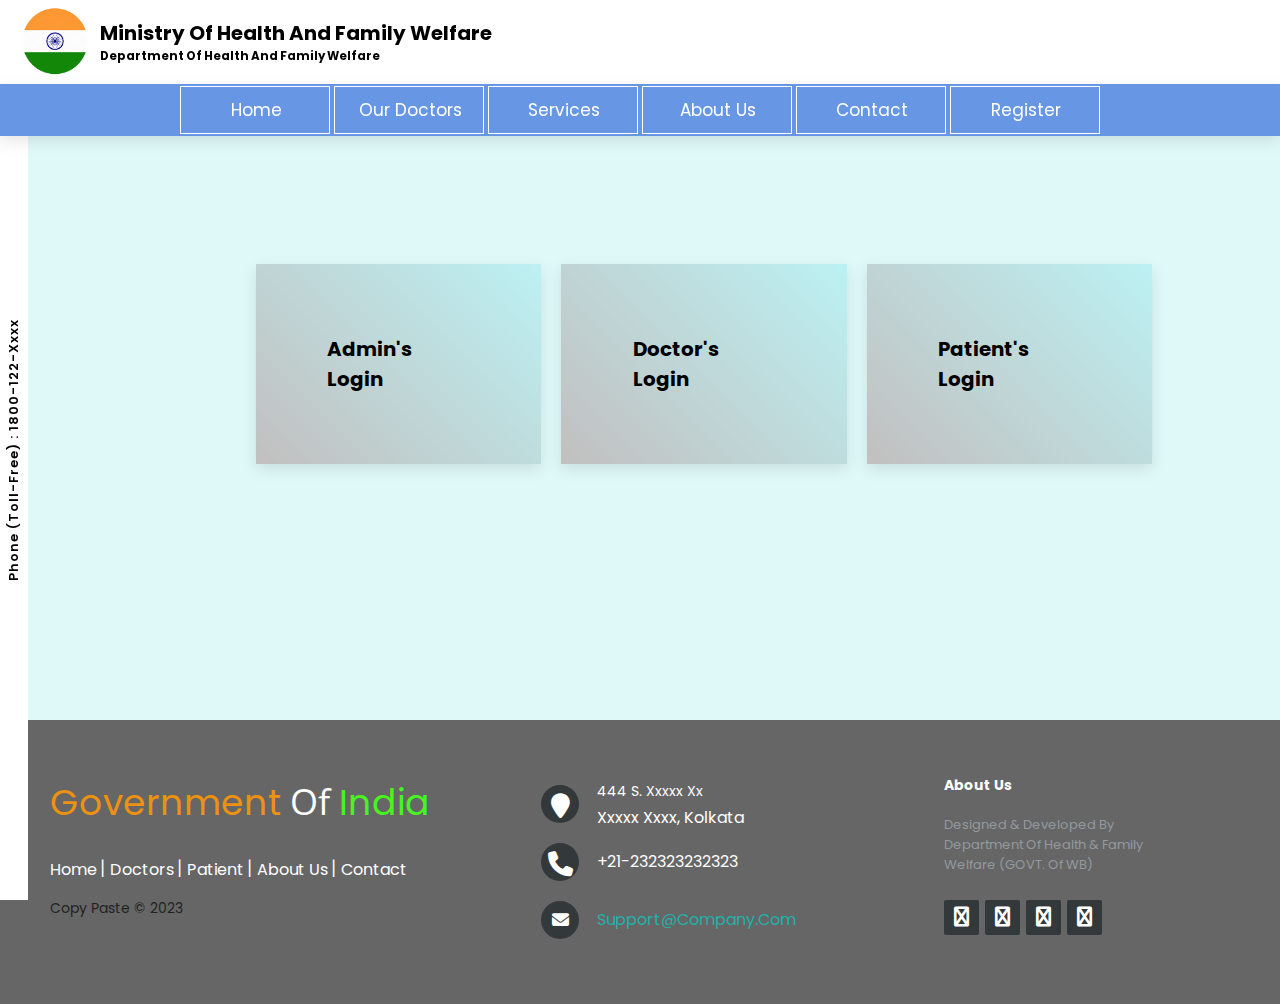
<file: index.html>
<!DOCTYPE html>
<html lang="en">

<head>
  <meta charset="UTF-8" />
  <meta name="viewport" content="width=device-width, initial-scale=1.0" />
  <title>Medical Website</title>
  <link rel="stylesheet" href="https://cdnjs.cloudflare.com/ajax/libs/font-awesome/6.4.2/css/all.min.css" />
  <link rel="stylesheet" href="mainstyle.css" />
</head>

<body>
  <!-- creating a header -->
  <header class="header">
    <div>
      <img src="./download__1_-removebg-preview.png" alt="" class="logo" />
    </div>
    <div class="head">
      <h1>Ministry of Health and Family Welfare</h1>
      <h3>Department of Health and Family Welfare</h3>
    </div>
  </header>

  <nav class="navbar">
    <ul>
      <li><a href="#">Home</a></li>
      <li><a href="#">Our Doctors</a></li>
      <li><a href="#">Services</a></li>
      <li><a href="#">About us</a></li>
      <li><a href="#">Contact</a></li>
      <li><a href="#">Register</a>
        <ul class="submenu">
          <li><a href="register/register.html">Patient Register</a></li>
          <li><a href="#">Doctors Register</a></li>
        </ul>
      </li>
    </ul>
    <!-- <a href="#">Home</a>
      <a href="#">Our Doctors</a>
      <a href="#">Services</a>
      <a href="#">About us</a>
      <a href="#">Contact</a>
      <a href="#">Register</a> -->
  </nav>

  <section class="home">
    <div class="toll-free-no">Phone (Toll-Free) : 1800-122-xxxx</div>
    <div class="container">
      <div class="box"><a href="admin_login.php">
          <h3>Admin's Login</h3>
        </a></div>
      <div class="box"><a href="login page/doctor_login.html">
          <h3>Doctor's Login</h3>
        </a></div>
      <div class="box"><a href="patient_page/patient_page/patient.php">
          <h3>Patient's Login</h3>
        </a></div>
    </div>
  </section>
  <!-- <footer>
      <p>&copy; 2021 Medical Website. All rights reserved.</p>
    </footer> -->
  <!-- <footer>
      <div class="footer-conatiner">
        <div class="social-icons">
          <a href=""><i class="fa-brands fa-facebook"></i></a>
          <a href=""><i class="fa-brands fa-instagram"></i></a>
          <a href=""><i class="fa-brands fa-twitter"></i></a>
          <a href=""><i class="fa-brands fa-youtube"></i></a>
          <a href=""><i class="fa-brands fa-google-plus"></i></a>
        </div>
        <div class="footer-nav">
          <ul>
            <li><a href="#">Home</a></li>
            <li><a href="#">News</a></li>
            <li><a href="#">About us</a></li>
            <li><a href="#">Contact us</a></li>
          </ul>
        </div>
      </div>
      <div class="footer-bottom">
        <p>
          Copyright &copy; 2023; Designed By
          <span class="designer">TINT</span>
        </p>
      </div>
    </footer> -->
  <footer class="footer-distributed">

    <div class="footer-left">

      <h3>
        <span1>Government</span1> of <span>India</span>
      </h3>

      <p class="footer-links">
        <a href="#" class="link-1">Home</a>

        <a href="#">Doctors</a>

        <a href="#">Patient</a>

        <a href="#">About Us</a>

        <a href="#">Contact</a>
      </p>

      <p class="footer-company-name">Copy paste © 2023</p>
    </div>

    <div class="footer-center">

      <div>
        <i class="fa fa-map-marker"></i>
        <p><span>444 S. Xxxxx xx</span> xxxxx xxxx, Kolkata</p>
      </div>

      <div>
        <i class="fa fa-phone"></i>
        <p>+21-232323232323</p>
      </div>

      <div>
        <i class="fa fa-envelope"></i>
        <p><a href="mailto:support@company.com">support@company.com</a></p>
      </div>

    </div>

    <div class="footer-right">

      <p class="footer-company-about">
        <span>About Us</span>
        Designed & Developed by Department of Health & Family Welfare (GOVT. of WB)
      </p>

      <div class="footer-icons">

        <a href="#"><i class="fa fa-facebook"></i></a>
        <a href="#"><i class="fa fa-twitter"></i></a>
        <a href="#"><i class="fa fa-linkedin"></i></a>
        <a href="#"><i class="fa fa-github"></i></a>

      </div>

    </div>

  </footer>
  <!-- <script src="main1.js"></script> -->
</body>

</html>
</file>
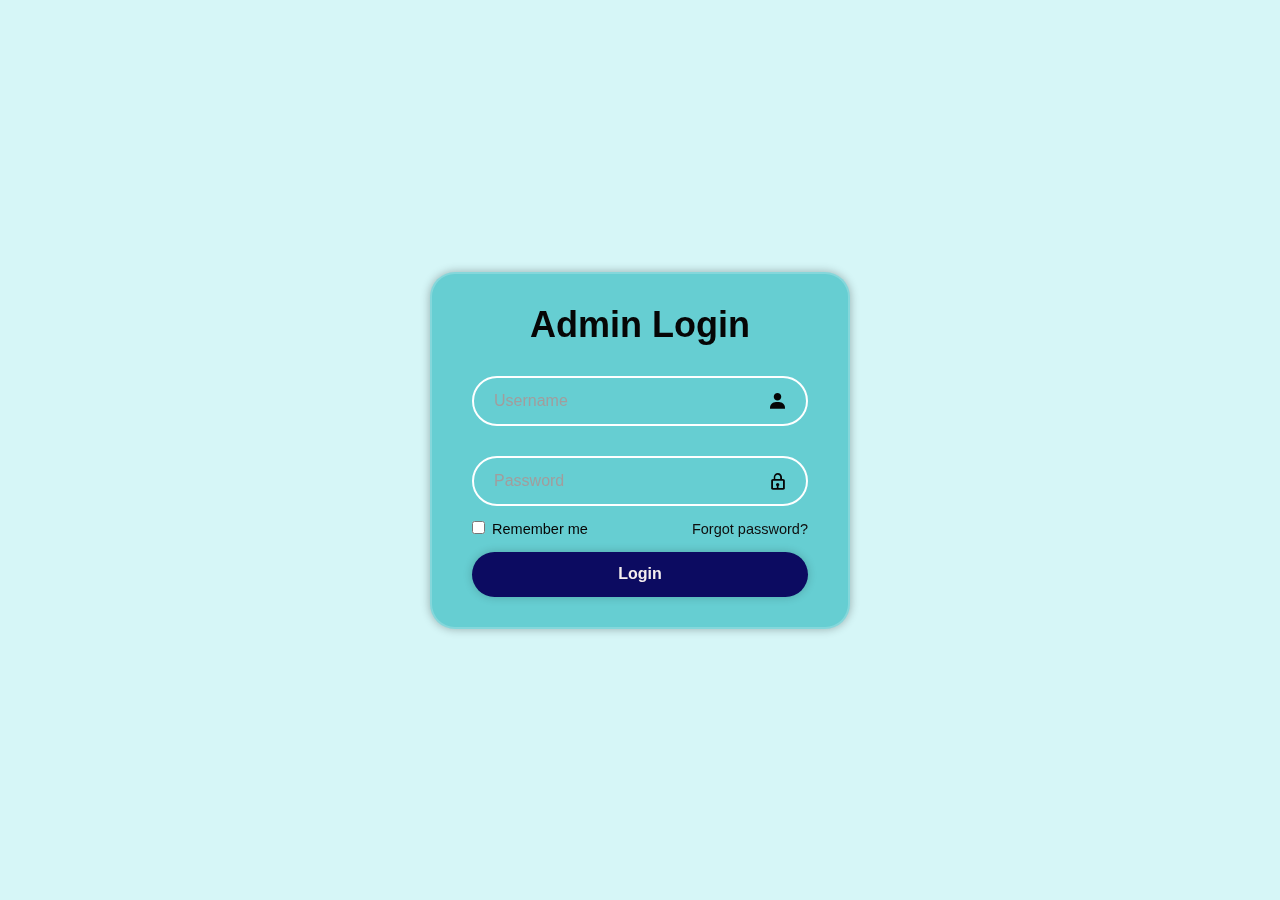
<file: admin_login.html>
<!DOCTYPE html>
<html lang="en">
<head>
    <meta charset="UTF-8">
    <meta name="viewport" content="width=device-width, initial-scale=1.0">
    <title>Sign in</title>
    <link rel="stylesheet" href="loginstyle.css">
    <link href='https://unpkg.com/boxicons@2.1.4/css/boxicons.min.css' rel='stylesheet'>
</head>
<body>
    <div class="wrapper">
        <form action="admin_login.php" method="POST"></form>
            <h1>Admin Login</h1>
            <div class="input-box">
                <input type="text" id ="Username" placeholder="Username" required>
                <i class='bx bxs-user'></i>
            </div>
            <div class="input-box">
                <input type="password" placeholder="Password" required>
                <i class='bx bx-lock'></i>
            </div>

            <div class="remember_forgot">
                <label> <input type="checkbox">
                Remember me</label>
                <a href="#"> Forgot password?</a>
            </div>

            <button type="submit" class="btn" onclick="validation()" value="Login" name="submit">Login</button>
            <!-- <div class="register_link">
                <p>Don't have an account? <a href="#">Register</a></p>
            </div> -->
        </form>
    </div>
</body>
</html>
</file>
<file: mainstyle.css>
@import url('https://fonts.googleapis.com/css2?family=Poppins:wght@100;200;300;400;500;600;700&display=swap');
@import url('https://fonts.googleapis.com/css?family=Open+Sans:400,500,300,700');

*{
    font-family: 'Poppins', sans-serif, 'Open Sans';
    margin: 0;
    padding: 0;
    box-sizing: border-box;
    outline: none;
    border: none;
    text-transform: capitalize;
    transition: all .2s ease-out;
    text-decoration: none;
}
*, ::after, ::before{
    box-sizing: border-box;
}

div{
    display: block;
}

body{
    margin: 0;
    padding: 0;
    height: 100vh;
    font-family: 'Poppins';
    background-color:rgb(223, 248, 248);
}

/* .main_body{
    padding: 20px;
    margin: 20px;
} */

html{
    font-size: 62.5%;
    overflow-x: hidden;
    scroll-padding-top: 7rem;
    scroll-behavior: smooth;
}

.header{
    padding: 5px 20px 5px 20px;
    position: relative;
    top: 0; right: 0; left: 0;
    z-index: 1000;
    box-shadow: 0 .5rem 1.5rem rgba(0, 0, 0, .1);
    display: flex;
    align-items: center;
    justify-content: left;
    background: #fff;
}

.header .logo{
   width: 70px;
   display: flex;
}

.head {
    padding-left: 10px;
}

.navbar{
    position: relative;
    background: rgb(102, 150, 228);
    text-align: center;
    z-index: 1000;
    box-shadow: 0 .5rem 1.5rem rgba(0, 0, 0, .1);
}

.navbar ul{
    position: relative;
    /* padding: 0; */
    /* float: left; */
    /* margin-left: 15px; */
    z-index: 1000;
    /* box-shadow: 0 .5rem 1.5rem rgba(0, 0, 0, .1); */
    list-style: none;
    display: inline-flex;
    /* align-items: center; */
    /* justify-content: space-evenly; */
    /* background: rgb(123, 165, 199); */
    color: #fff;
}

.navbar ul li{
    width: 150px;
    margin: 2px;
    padding: 10px 20px 10px 20px;
    border: 1px solid #ffffff;
}

.navbar a{
    font-size: 1.7rem;
    color: #fff;
    margin-left: 2px;
    display: block;
    /* padding: 15px 55px; */
    text-align: center;
 }

.navbar li:hover{
    background-color: #eaeaf4;
}

.navbar a:hover{
    color: #000;
}

ul li ul.submenu li{
    display: block;
}

ul li ul.submenu li:hover{
    background: #eaeaf4;
}

ul li ul.submenu{
  width: 150px;
  background: rgb(102, 150, 228);
  position: absolute;
  display: none;
}

ul li:hover ul.submenu{
    display: block;
    border: 3px;
    border-color: #000;
}

.toll-free-no{
    writing-mode: vertical-rl;
    position: fixed;
    top: 0; left: 0;
    transform: rotate(-180deg);
    height: 100vh;
    background: #fff;
    padding: 4px;
    text-align: center;
    font-size: 13px;
    font-weight: 600;
    letter-spacing: 1px;
    text-transform: capitalize;
}

.container{
    width: 90%;
    padding-left: 20%;
    padding-top: 10%;
    padding-bottom: 20%;
    display: grid;
    grid-template-columns: repeat(auto-fit, minmax(250px,1fr));
    grid-gap: 20px;
    align-items: center;
    justify-content: space-evenly;
}

.box{
    background: linear-gradient(45deg, #c2bfbf, rgb(188, 241, 243));
    /* border-radius: 15%; */
    box-shadow: 0 .5rem 1.5rem rgba(0, 0, 0, .1);
    height: 200px;
    color:#fff;
    /* border: 2px solid black; */
    display: flex;
    position: relative;
}

.container :hover{
    box-shadow: 0 .5rem 1.5rem rgba(0, 0, 0, 0.3); 
}
.box :hover{
    box-shadow: 0 0 0 rgba(0, 0, 0, .0);
}

.box a{
    font-size: 1.7rem;
    color: black;
    position: absolute;
    top: 50%;
    left: 50%;
    transform: translate(-50%, -50%);
}

.footer-distributed{
    background: #666;
    box-shadow: 0 1px 1px 0 rgba(0, 0, 0, 0.12);
    box-sizing: border-box;
    width: 100%;
    text-align: left;
    font: bold 16px sans-serif;
    padding: 55px 50px;
  }
  
  .footer-distributed .footer-left,
  .footer-distributed .footer-center,
  .footer-distributed .footer-right{
    display: inline-block;
    vertical-align: top;
  }
  
  /* Footer left */
  
  .footer-distributed .footer-left{
    width: 40%;
  }
  
  /* The company logo */
  
  .footer-distributed h3{
    color:  #ffffff;
    font: normal 36px 'Open Sans', cursive;
    margin: 0;
  }
  
  .footer-distributed h3 span{
    color:  rgb(71, 244, 33);
  }

  .footer-distributed h3 span1{
    color:  rgb(237, 145, 16);
  }
  
  /* Footer links */
  
  .footer-distributed .footer-links{
    color:  #ffffff;
    margin: 20px 0 12px;
    padding: 0;
  }
  
  .footer-distributed .footer-links a{
    display:inline-block;
    line-height: 1.8;
    font-weight:400;
    text-decoration: none;
    color:  inherit;
  }
  
  .footer-distributed .footer-company-name{
    color:  #222;
    font-size: 14px;
    font-weight: normal;
    margin: 0;
  }
  
  /* Footer Center */
  
  .footer-distributed .footer-center{
    width: 35%;
  }
  
  .footer-distributed .footer-center i{
    background-color:  #33383b;
    color: #ffffff;
    font-size: 25px;
    width: 38px;
    height: 38px;
    border-radius: 50%;
    text-align: center;
    line-height: 42px;
    margin: 10px 15px;
    vertical-align: middle;
  }
  
  .footer-distributed .footer-center i.fa-envelope{
    font-size: 17px;
    line-height: 38px;
  }
  
  .footer-distributed .footer-center p{
    display: inline-block;
    color: #ffffff;
    font-weight:400;
    vertical-align: middle;
    margin:0;
  }
  
  .footer-distributed .footer-center p span{
    display:block;
    font-weight: normal;
    font-size:14px;
    line-height:2;
  }
  
  .footer-distributed .footer-center p a{
    color:  lightseagreen;
    text-decoration: none;;
  }
  
  .footer-distributed .footer-links a:before {
    content: "|";
    font-weight:300;
    font-size: 20px;
    left: 0;
    color: #fff;
    display: inline-block;
    padding-right: 5px;
  }
  
  .footer-distributed .footer-links .link-1:before {
    content: none;
  }
  
  /* Footer Right */
  
  .footer-distributed .footer-right{
    width: 20%;
  }
  
  .footer-distributed .footer-company-about{
    line-height: 20px;
    color:  #92999f;
    font-size: 13px;
    font-weight: normal;
    margin: 0;
  }
  
  .footer-distributed .footer-company-about span{
    display: block;
    color:  #ffffff;
    font-size: 14px;
    font-weight: bold;
    margin-bottom: 20px;
  }
  
  .footer-distributed .footer-icons{
    margin-top: 25px;
  }
  
  .footer-distributed .footer-icons a{
    display: inline-block;
    width: 35px;
    height: 35px;
    cursor: pointer;
    background-color:  #33383b;
    border-radius: 2px;
  
    font-size: 20px;
    color: #ffffff;
    text-align: center;
    line-height: 35px;
  
    margin-right: 3px;
    margin-bottom: 5px;
  }
  
  /* If you don't want the footer to be responsive, remove these media queries */
  
  /* @media (max-width: 880px) {
  
    .footer-distributed{
      font: bold 14px sans-serif;
    }
  
    .footer-distributed .footer-left,
    .footer-distributed .footer-center,
    .footer-distributed .footer-right{
      display: block;
      width: 100%;
      margin-bottom: 40px;
      text-align: center;
    }
  
    .footer-distributed .footer-center i{
      margin-left: 0;
    }
  
  } */

/* @media (max-width: 700px){
    .footer-nav ul{
        flex-direction: column;
    }
    .footer-nav ul li{
        width: 100%;
        text-align: center;
        margin: 10px;
    }
} */
</file>
<file: loginstyle.css>
@import url(https://fonts.googleapis.com/css2?family=Crimson+Pro&family=Literata);
* {
    margin: 0;
    padding: 0;
    box-sizing: border-box;
    font-family: 'Lucida Sans', 'Lucida Sans Regular', 'Lucida Grande', 'Lucida Sans Unicode', Geneva, Verdana, sans-serif;
}

body{
    display: flex;
    justify-content: center;
    align-items: center;
    height: 100vh;
    background: #d6f6f7;
    background-repeat: no-repeat;
    background-size: cover;
    background-position: center;
    background-attachment: fixed;
}

.wrapper{
    width: 420px;
    border: 2px;
    background: #66ced2;
    border: 2px solid rgba(255, 255, 255, .2);
    backdrop-filter: blur(20px);
    box-shadow: 0 0 10px rgba(0, 0, 0, .3); 
    color: rgb(6, 6, 6);
    border-radius: 25px;
    padding: 30px 40px;
}

.wrapper h1{
    font-size: 36px;
    text-align: center;   
}

.wrapper .input-box{
    position: relative;
    width: 100%;
    height: 50px;
    margin: 30px 0;
}

.input-box input{
    width: 100%;
    height: 100%;
    background: transparent;
    border: none;
    outline: none;
    border: 2px solid rgba(255, 255, 255, 2);
    border-radius: 40px;
    font-size: 16px;
    color: rgb(12, 12, 12);
    padding: 20px 45px 20px 20px;
}

.input-box input::placeholder{
    color:rgb(161, 157, 157);
}

.input-box i{
    position: absolute;
    right: 20px;
    top: 50%;
    transform: translateY(-50%);
    font-size: 20px;
}


.wrapper .remember_forgot{
    display: flex;
    justify-content: space-between;
    font-size: 14.5px;
    margin: -15px 0 15px;
}

.remember_forgot label input{
    accent-color: rgb(14, 14, 14);
    margin-right: 3px;
}

.remember_forgot a{
    color: rgb(14, 14, 14);
    text-decoration: none;
}

.remember_forgot a:hover{
    text-decoration: underline;
}

.wrapper .btn{
    width: 100%;
    height: 45px;
    background: rgb(12, 11, 97);
    border: none;
    outline: none;
    border-radius: 50px;
    box-shadow: 0 0 10px rgba(0, 0, 0, .2);
    cursor: pointer;
    font-size: 16px;
    color: #f5eeee;
    font-weight: 600;
}

.wrapper .register_link{
    font-size: 14.5px;
    text-align: center;
    margin: 20px 0 15px;
}

.register_link p a{
    color: rgb(9, 9, 9);
    text-decoration: none;
    font-weight: 600;
}

.register_link p a:hover{
    text-decoration: underline;
}
</file>
